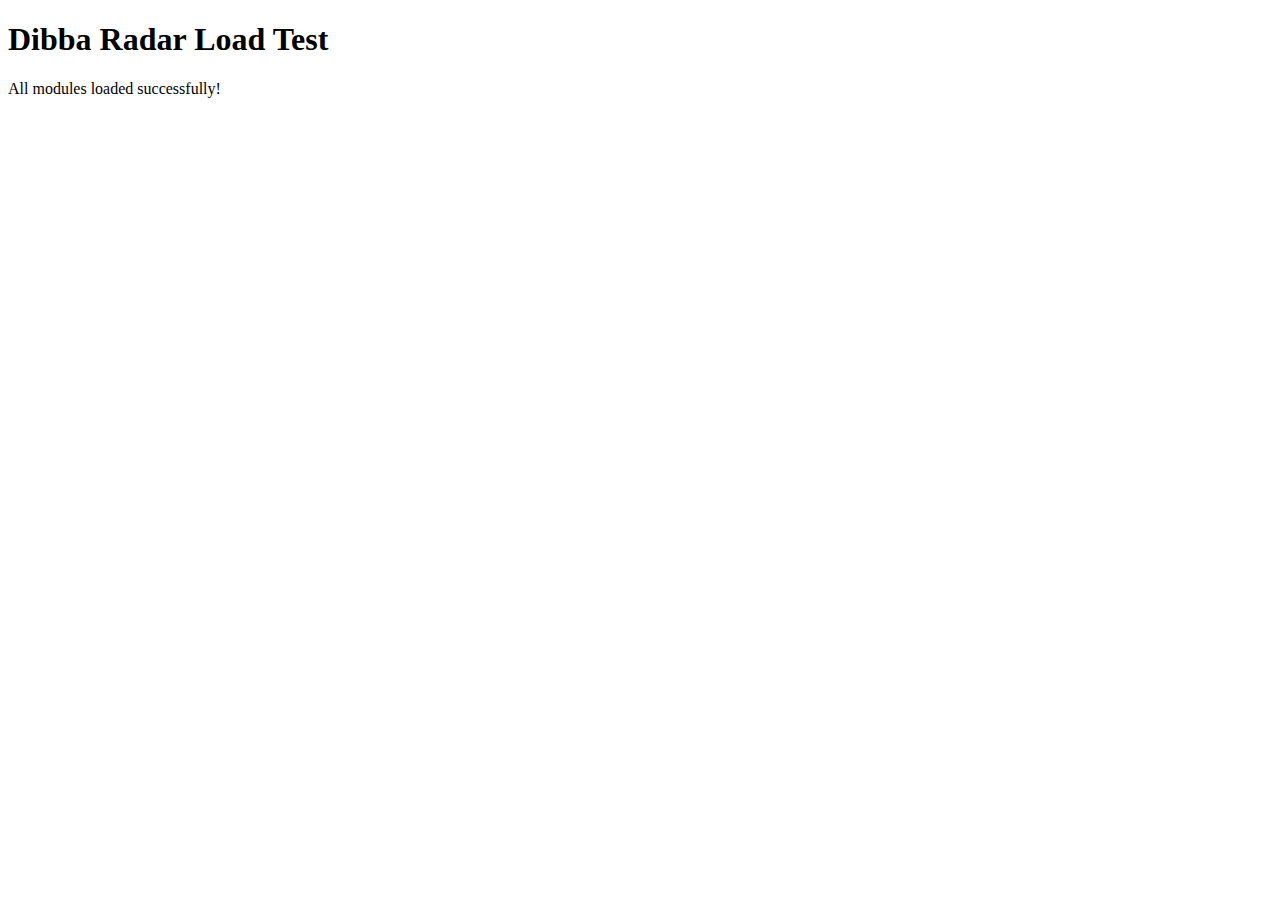
<file: test-load.html>
<!DOCTYPE html>
<html>
<head>
<title>Dibba Radar - Load Test</title>
<script>
window.addEventListener('load', function() {
  console.log('Page loaded');
  console.log('DibbaRadar modules:', Object.keys(window.DibbaRadar || {}));
});

window.addEventListener('error', function(e) {
  console.error('JavaScript error:', e.error.message, 'at', e.filename, 'line', e.lineno);
});
</script>
</head>
<body>
<h1>Dibba Radar Load Test</h1>
<div id="status">Loading...</div>

<!-- Load all JS files in order -->
<script src="js/utils.js"></script>
<script src="js/storage.js"></script>
<script src="js/settings.js"></script>
<script src="js/theme.js"></script>
<script src="js/audio.js"></script>
<script src="js/cameras.js"></script>
<script src="js/pins.js"></script>
<script src="js/waze.js"></script>
<script src="js/search.js"></script>
<script src="js/routing.js"></script>
<script src="js/speed-trend.js"></script>
<script src="js/avg-speed-zones.js"></script>
<script src="js/history.js"></script>
<script src="js/share.js"></script>
<script src="js/route-picker.js"></script>

<script>
document.getElementById('status').textContent = 'All modules loaded successfully!';
console.log('Test complete');
</script>
</body>
</html>
</file>
